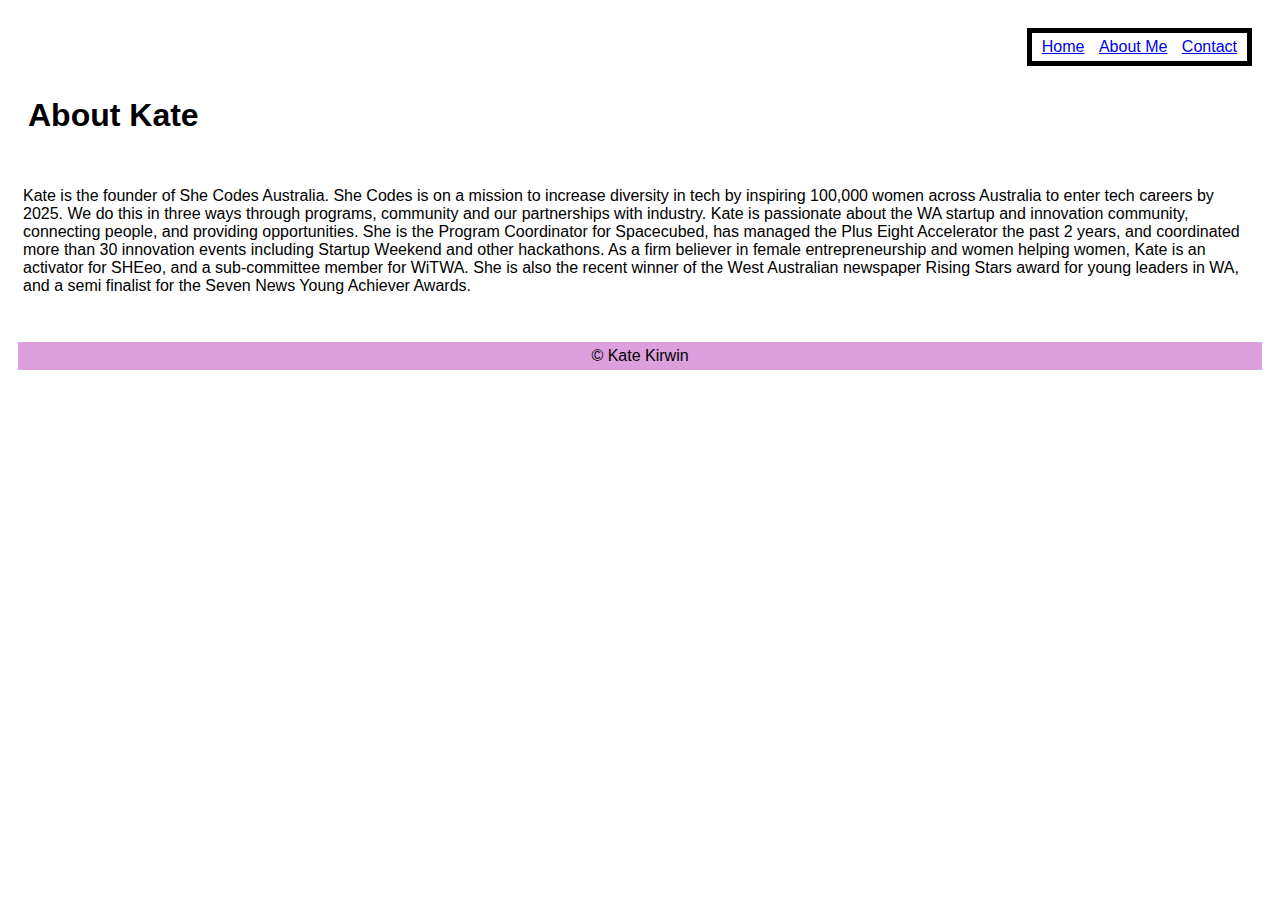
<file: about.html>
<!doctype html>

<html lang="en">

    <head>
        <meta charset="utf-8">
        <title>About Kate</title>
        <meta name="description" content="My week at She Codes Flash">
        <meta name="author" content="Kate Kirwin">
        <link rel="stylesheet" href="styles.css">
    </head>
    
    <body>
        <header>
            <div class="navigation">
                <nav>
                    <a href="index.html">Home</a>
                    <a href="about.html">About Me</a>
                    <a href="contact.html">Contact</a>
                </nav>
            </div>

            <h1> About Kate</h1>
        </header>

    <p>
        Kate is the founder of She Codes Australia. She Codes is on a mission to increase diversity in tech by inspiring 100,000 women across Australia to enter tech careers by 2025. We do this in three ways through programs, community and our partnerships with industry. Kate is passionate about the WA startup and innovation community, connecting people, and providing opportunities. She is the Program Coordinator for Spacecubed, has managed the Plus Eight Accelerator the past 2 years, and coordinated more than 30 innovation events including Startup Weekend and other hackathons. As a firm believer in female entrepreneurship and women helping women, Kate is an activator for SHEeo, and a sub-committee member for WiTWA. She is also the recent winner of the West Australian newspaper Rising Stars award for young leaders in WA, and a semi finalist for the Seven News Young Achiever Awards.</p>
    </p>
    

    <footer> &copy; Kate Kirwin</footer>
 
    </body>
        

</html>
</file>
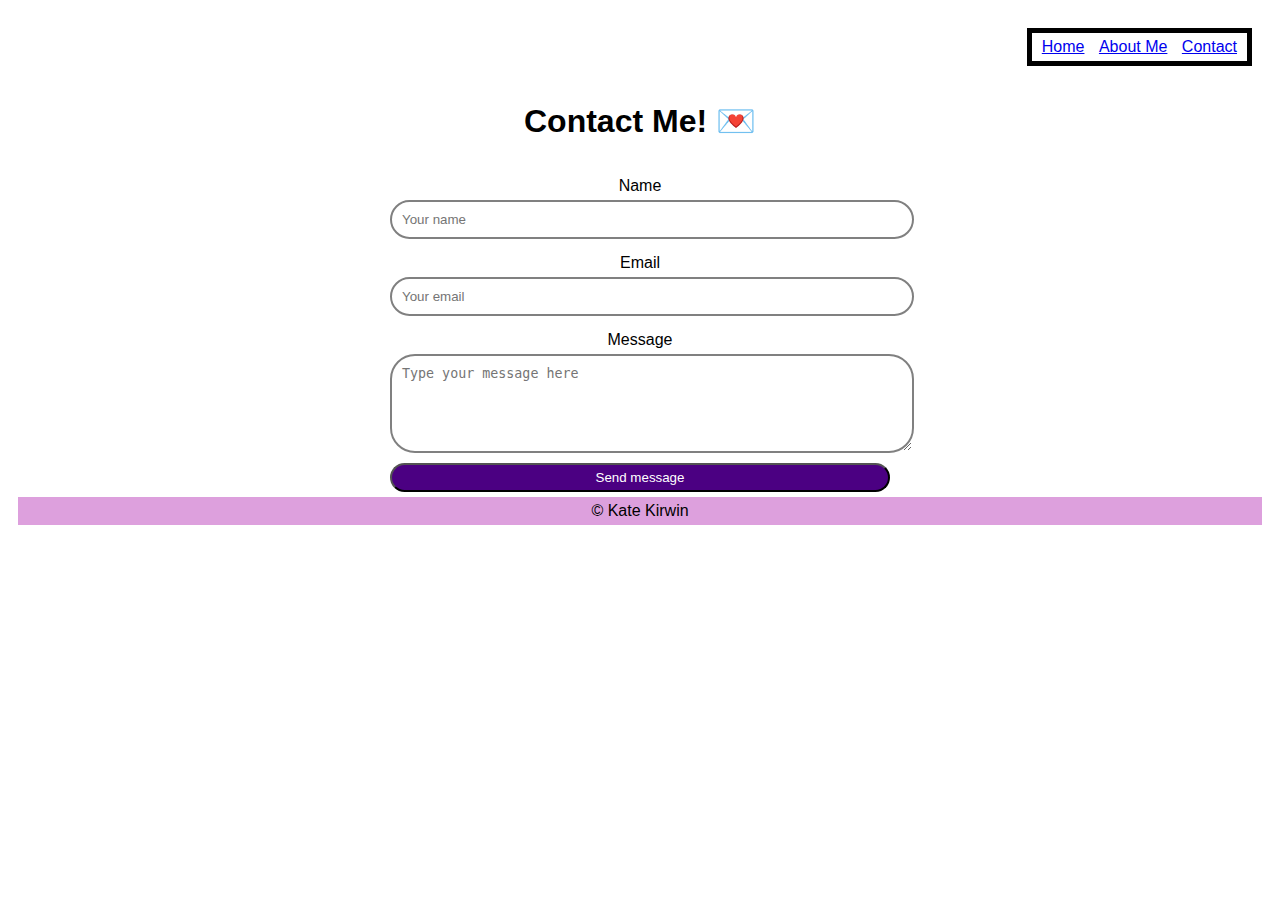
<file: contact.html>
<!doctype html>

<html lang="en">

    <head>
        <meta charset="utf-8">
        <title>Contact Kate</title>
        <meta name="description" content="My week at She Codes Flash">
        <meta name="author" content="Kate Kirwin">
        <link rel="stylesheet" href="styles.css">
    </head>
    
    <body>
        <header>
            <div class="navigation">
                <nav>
                    <a href="index.html">Home</a>
                    <a href="about.html">About Me</a>
                    <a href="contact.html">Contact</a>
                </nav>
            </div>
        </header>

        <h1 class=contactheading> Contact Me! 💌</h1>

        <form>
            <label for="name">Name</label>
            <input id="name"type="text" name="name" placeholder="Your name"/>

            <label for="email">Email</label>
            <input id="email"type="email" name="email" placeholder="Your email"/>

            <label for="message">Message</label>
            <textarea name="message" id="message" placeholder="Type your message here" rows="5"></textarea>

            <button type="submit">Send message</button>
        </form>

    <footer> &copy; Kate Kirwin</footer>
 
    </body>
        

</html>
</file>
<file: styles.css>
* {
    padding: 5px;
}

body {
    font-family: 'Poppins', sans-serif;
    background-color: white;
}

.home {
    background:
    linear-gradient(red, transparent),
    linear-gradient(to top left, lime, transparent),
    linear-gradient(to top right, blue, transparent);
    background-blend-mode: screen;
}


h2 {
    text-align: center;
}

footer {
    background-color: plum;
}

.navigation{
    display: flex;
    justify-content: flex-end;  
}

nav{
    border: 5px solid black;
}

#flash-days {
    display: flex;
    flex-wrap: wrap;
}

#main-heading {
    display: flex;
    align-items: center;
    justify-content: center;
}

#main-photo, #fleur-photo, #roary-photo, #cake, #cake2 {
    width: 200px;
    border-radius: 50%;
}

#flash-intro {
    text-align: center;
}
#flash-days {
    display: flex;
    flex-wrap: wrap;
    align-items: center;
    justify-content: center;
}

#flash-days h2 {
    background-color: rebeccapurple;
    color: white;
}
.flash-day {
    flex-basis: 40%;
    border: 5px solid black;
    padding: 20px;
    margin: 10px;
    background-color: white;
    height: 400px;
    
}

.photos {
    display: flex;
    justify-content: space-around;
}

footer {
    text-align: center;
}

form {
    display: flex;
    flex-direction: column;
    justify-content: center;
    text-align: center;
    margin: 0 auto;
    width: 500px;
    font-family: Arial, Helvetica, sans-serif;
    font-size: 16px; 
    
}

input, textarea {
    margin-bottom: 10px;
    border-radius: 25px; 
    border: 2px solid grey; 
    padding: 10px;
    width: 100%;
}

button {
    background-color: indigo;
    color: white;
    border-radius: 25px;
}

.contactheading {
    text-align: center;
}

/* .spectrum-background {
    background:
        linear-gradient(red, transparent),
        linear-gradient(to top left, lime, transparent),
        linear-gradient(to top right, blue, transparent);
    background-blend-mode: screen;
} */
</file>
